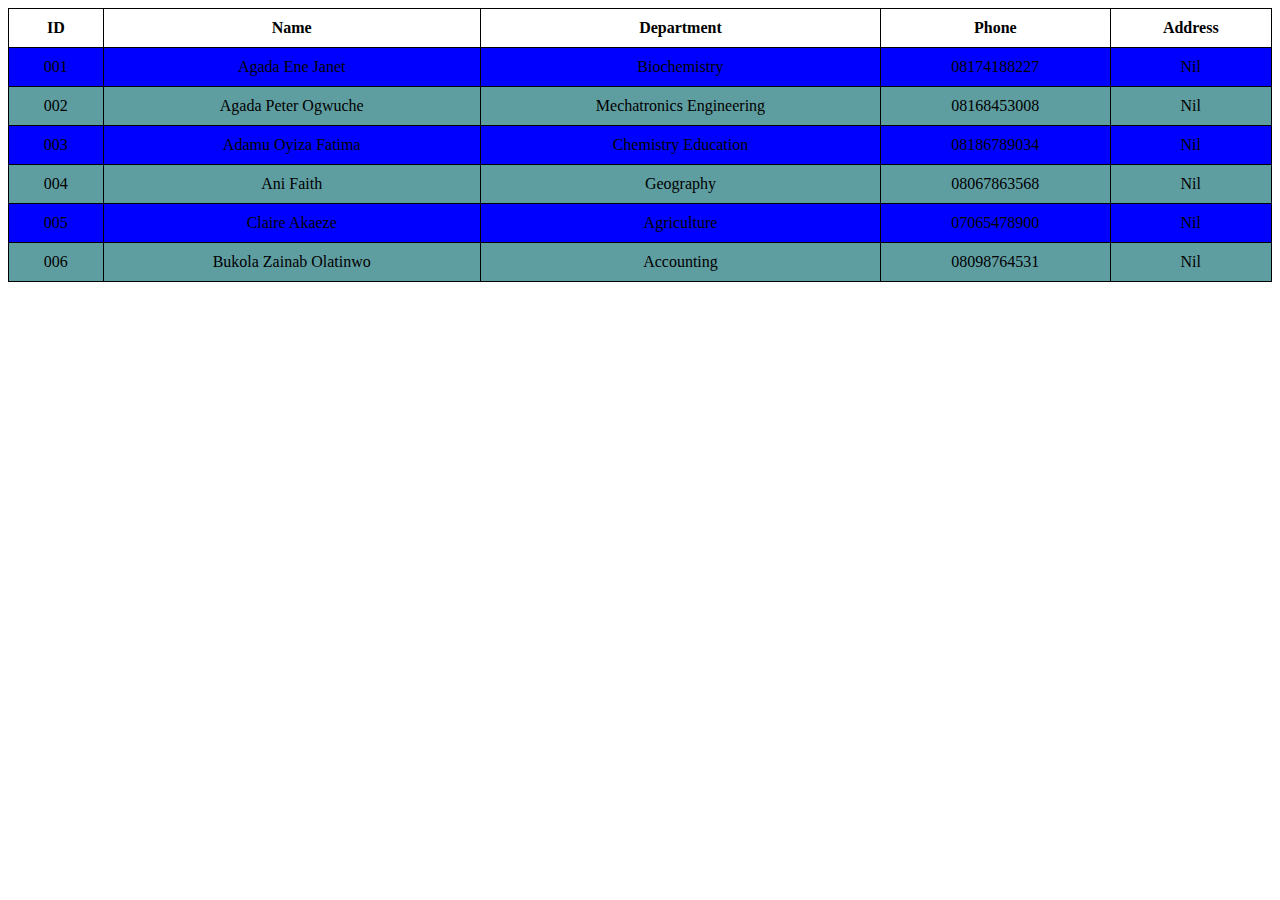
<file: SCHOOL/index.html>
<!DOCTYPE html>
<html lang="en">
<head>
    <meta charset="UTF-8">
    <meta name="viewport" content="width=<device-width>, initial-scale=1.0">
    <title>SCHOOL WEBPAGE</title>
    <style>
        table {
            border-collapse: collapse;
            width: 100%;
            border-color: black;
                   }
        th,td {
            
            padding:10px;
            text-align: center;
        }
        tr:nth-child(even) {
            background-color:blue;
        }
        tr:nth-child(odd) {
            background-color:cadetblue;
        }
        tr:first-child {
            background-color: white;
        }
    </style>
</head>
<body>
    <table border=1>
                      <tr>
                        <th>ID</th>
                        <th>Name</th>
                        <th>Department</th>
                        <th>Phone</th>
                        <th>Address</th>
        </tr>
        <tr>
            <td>001</td>
            <td>Agada Ene Janet</td>
            <td>Biochemistry</td>
            <td>08174188227</td>
            <td>Nil</td>
        </tr>
        <tr>
            <td>002</td>
            <td>Agada Peter Ogwuche</td>
            <td>Mechatronics Engineering</td>
            <td>08168453008</td>
            <td>Nil</td>
        </tr>
        <tr>
            <td>003</td>
            <td>Adamu Oyiza Fatima</td>
            <td>Chemistry Education</td>
            <td>08186789034</td>
            <td>Nil</td>
        </tr>
        <tr>
            <td>004</td>
            <td>Ani Faith</td>
            <td>Geography</td>
            <td>08067863568</td>
            <td>Nil</td>
        </tr>
        <tr>
            <td>005</td>
            <td>Claire Akaeze</td>
            <td>Agriculture</td>
            <td>07065478900</td>
            <td>Nil</td>
        </tr>
        <tr>
            <td>006</td>
            <td>Bukola Zainab Olatinwo</td>
            <td>Accounting</td>
            <td>08098764531</td>
            <td>Nil</td>
        </tr>
        </table>
</body>
</html>
</file>
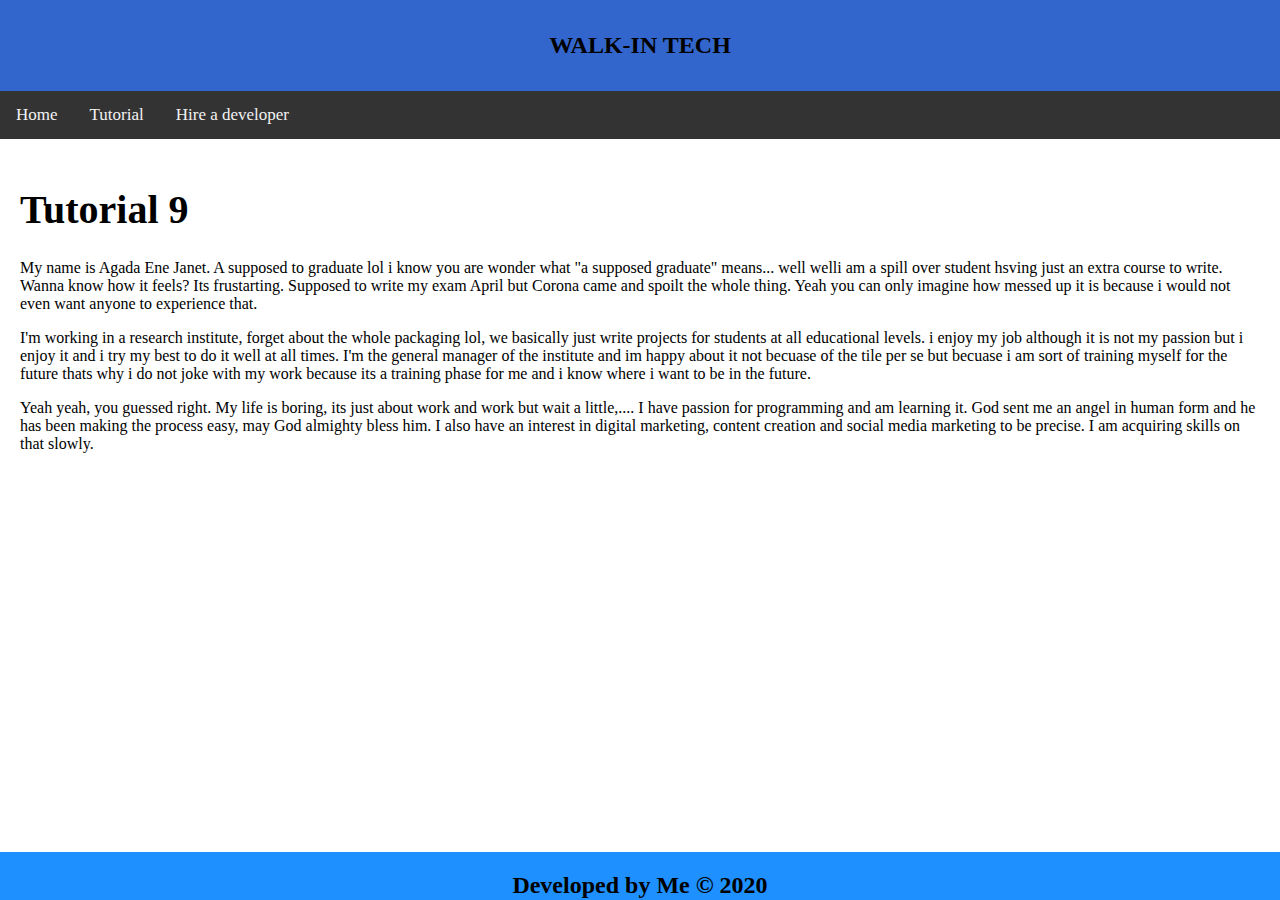
<file: firstwebpage.html>
<!DOCTYPE html>
<html lang="en">
<head>
    <meta charset="UTF-8">
    <meta name="viewport" content="width=device-width, initial-scale=1.0">
    <title>My First webpage</title>
    <link rel="stylesheet" type="text/css" href="main.css">
</head>
<body>
    <div class="container">
    <div class="header">
        <h2>WALK-IN TECH</h2>
         </div>
        </div>
        <div id="navbar">
            <a href="">Home</a>
            <a href="">Tutorial</a>
            <a href="register.html">Hire a developer</a>
        </div>
        <div class="main-content">
            <h1>Tutorial 9</h1>
            <p>My name is Agada Ene Janet. A supposed to graduate lol i know you are wonder what "a supposed graduate" means... well welli am a spill over student hsving just an extra course to write. Wanna know how it feels? Its frustarting. Supposed to write my exam April but Corona came and spoilt the whole thing. Yeah you can only imagine how messed up it is because i would not even want anyone to experience that.</p>
        <p>I'm working in a research institute, forget about the whole packaging lol, we basically just write projects for students at all educational levels. i enjoy my job although it is not my passion but i enjoy it and i try my best to do it well at all times. I'm the general manager of the institute and im happy about it not becuase of the tile per se but becuase i am sort of training myself for the future thats why i do not joke with my work because its a training phase for me and i know where i want to be in the future.</p>
        <p> Yeah yeah, you guessed right. My life is boring, its just about work and work but wait a little,.... I have passion for programming and am learning it. God sent me an angel in human form and he has been making the process easy, may God almighty bless him. I also have an interest in digital marketing, content creation and social media marketing to be precise. I am acquiring skills on that slowly.</p>
        </div>
                <div class="footer">
            <h2>Developed by Me &copy; 2020</h2>
        </div>
        
</body>
</html>
</file>
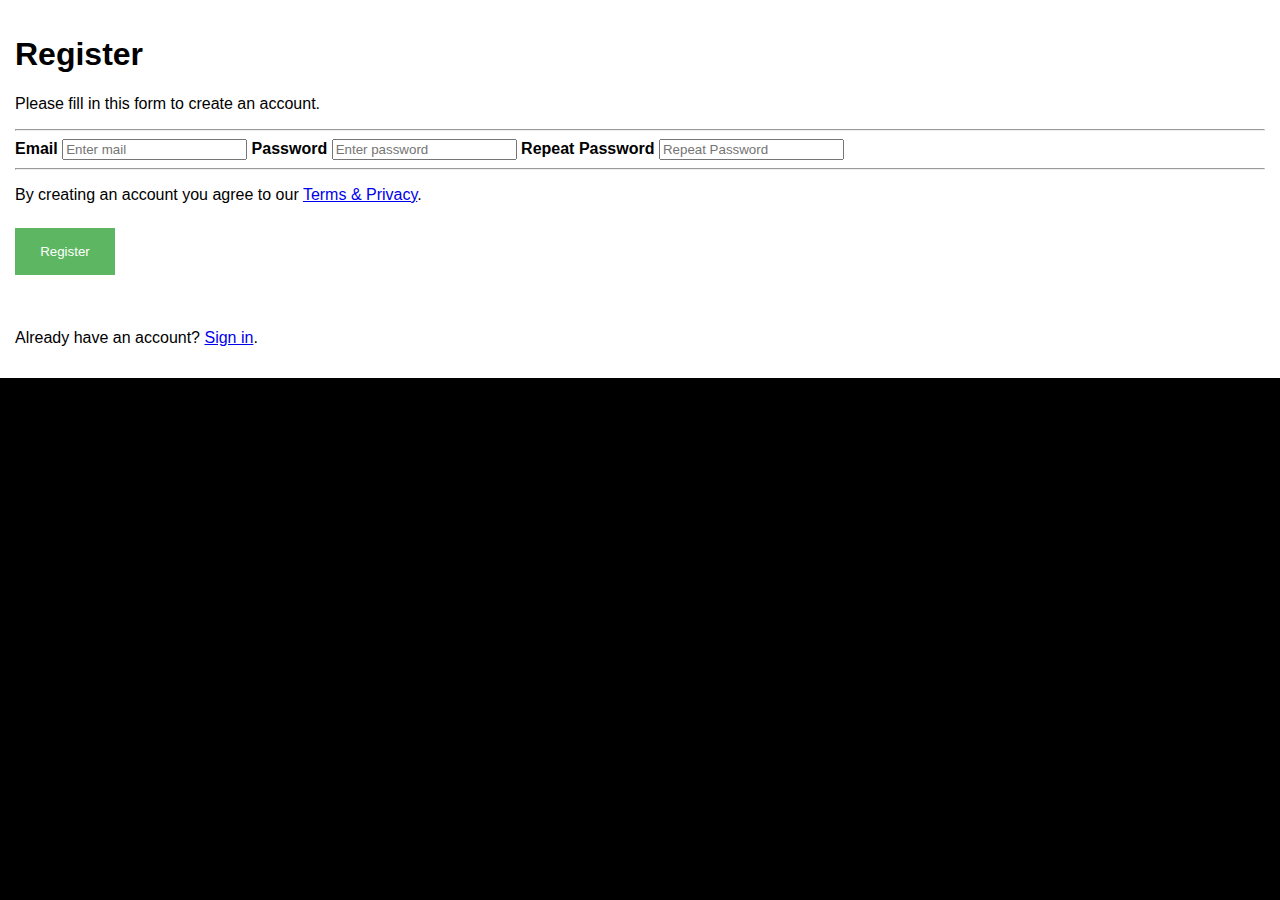
<file: register.html>
<!DOCTYPE html>
<html lang="en">
<head>
    <meta charset="UTF-8">
    <meta name="viewport" content="width=<device-width>, initial-scale=1.0">
    <title>Register</title>
    <link rel="stylesheet" type="text/css" href="register.css">
</head>
<body>
    <form>
        <div class="container">
            <h1>Register</h1>
            <p>Please fill in this form to create an account.</p>
            <hr>
            <lable for="email"><b>Email</b></lable>
            <input type="text" placeholder="Enter mail" name="email" required>

            <label for="psw"><b>Password</b></label>
            <input type="password" placeholder="Enter password" name="password" required>

            <label for="psw-repeat"><b>Repeat Password</b></label>
            <input type="password" placeholder="Repeat Password" name="psw-repeat">
            <hr>
            <p> By creating an account you agree to our <a href="#"> Terms & Privacy</a>.</p>
            <button type="submit" class="registerbtn"> Register</button>
            </div>
            <div class="container">
            <p> Already have an account? <a href="login.html">Sign in</a>.</p>
            </div>
    </form>
</body>
</html>
</file>
<file: main.css>
body{
    margin: 0;
}
.header{
    text-align: center;
    background-color: #36c;
    padding: 12px;
}
#navbar a{
    text-decoration: none;
    display: block;
    float: left;
    color: #f2f2f2;
    padding: 14px 16px;
    font-size: 17px;
    }
#navbar{
    background-color: #333;
    overflow: hidden;
    margin: 0;
}
.main-content{
        padding: 20px;
         margin-bottom: 0;
        }
.main-content h1{
    font-size: 40px;
        }
.page-container {
    position: relative;
    min-height: 100vh;
    }
.content-wrap {
    padding-bottom: 3rem;
    padding-top: 100px
}
.footer{
       position: absolute;
       bottom: 0;
       background-color: dodgerblue;
       width: 100%;
       text-align: center;
       height: 3rem;
            }
</file>
<file: register.css>
body{
font-family: Arial, Helvetica, sans-serif;
background-color: black;
margin: 0;
}
*{
box-sizing: border-box;
}
.container{
padding: 15px;
background-color: white;
}
.input[type-text], input[type-password] {
width: 100%;
padding: 15px;
margin: 5px 0 22px 0;
display: inline-block;
border: none;
background: red;
}
.input[type-text]:focus, input[type-password]:focus,{
background-color: #ddd;
outline: none;
}
.hr{
border: 1px solid #f1f1f1;
margin-bottom: 25px;
}
.registerbtn{
    background-color: #4CAF50;
    color: white;
    padding: 16px 20px;
    margin: 8px 0;
    border: none;
    cursor: pointer;
    width: 100px;
    opacity: 0.9;
}
.a{ 
color: dodgerblue;
}
.Signin{
    background-color: #f1f1f1;
    text-align: center;
}
</file>
